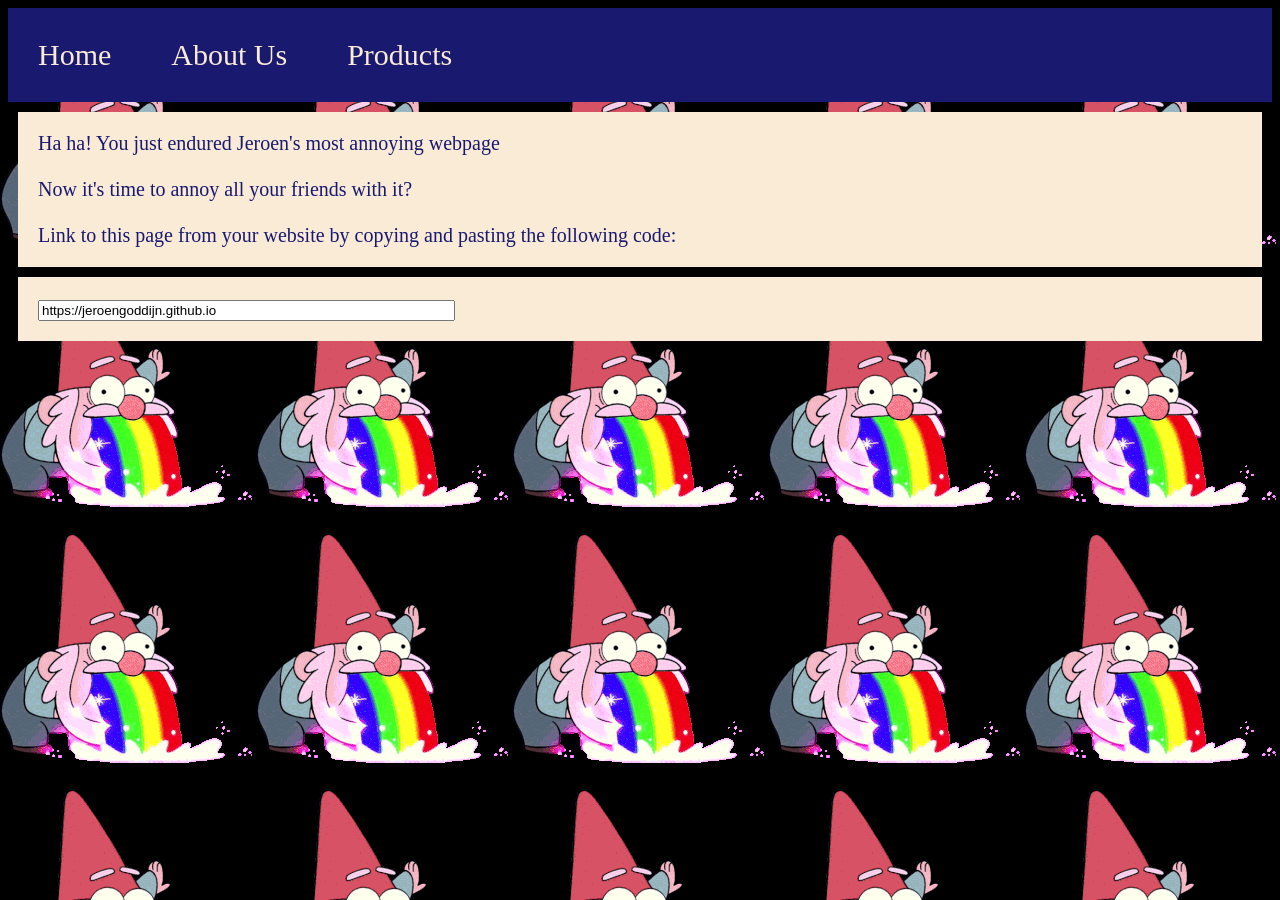
<file: index.html>
<!-- 
Create a basic website!

Start with the home page at index.html
Create pages for individual topics. These can your interest, passions, family, cats, or anything else.
Link the different pages to one another (via nav or links in the content).
Include images
Make use of tags you learned
Make use of CSS styling
Make sure all your html page are validated via plugin (or you can always upload your HTML file here.)
Make 5-10 different pages. Put good content in them
 

A few ideas:

Document a few of the python projects you created with screenshots, pre-formatted code, and a brief description.
Create a hypertext version of notes you've taken during class, including links to external resources.
Create a (hopefully non-creepy) fan page for something you love.
-->

<!DOCTYPE html>
<html lang="en">
<head>
    <meta charset="UTF-8">
    <meta name="viewport" content="width=device-width, initial-scale=1.0">
    <meta http-equiv="X-UA-Compatible" content="ie=edge">
    <meta name="description" content="Jeroen's website of funny stuff presents: The Most Annoying Webpage Ever" />
    <title>Jeroen's Most Annoying Webpage Ever</title>


<SCRIPT>alert ('Welcome to this page!')</SCRIPT>
<SCRIPT>alert ('I hope you enjoy it.')</SCRIPT>
<SCRIPT>alert ('Keep pushing OK to continue onto your surprise.')</SCRIPT>
<!--
<SCRIPT>alert ('So, while we\'re waiting, how are you?')</SCRIPT>
<SCRIPT>alert ('Hope you\'re fine.')</SCRIPT>
<SCRIPT>alert ('I\'m fine too. Thanks for asking.')</SCRIPT>
<SCRIPT>alert ('But you didn\'t ask, did you?')</SCRIPT>
<SCRIPT>alert ('You don\'t even care how I am, do you?')</SCRIPT>
<SCRIPT>alert ('You think this page just created itself, don\'t you?')</SCRIPT>
<SCRIPT>alert ('Little do you know, a real person made this page.')</SCRIPT>
<SCRIPT>alert ('Someone with hopes, dreams, a life.')</SCRIPT>
<SCRIPT>alert ('But you don\'t care.')</SCRIPT>
<SCRIPT>alert ('You\'re such a rude person!')</SCRIPT>
<SCRIPT>alert ('Since you\'re so rude, maybe i should toy with you for a while.')</SCRIPT>
<SCRIPT>alert ('Because as long as these little boxes keep popping up, you\'re stuck.')</SCRIPT>
<SCRIPT>alert ('Go ahead and try.')</SCRIPT>
<SCRIPT>alert ('Stop doesn\'t work, does it?')</SCRIPT>
<SCRIPT>alert ('Nothing works. your stuck!')</SCRIPT>
<SCRIPT>alert ('Hahaha!')</SCRIPT>
<SCRIPT>alert ('What if this stuff keeps going on forever?')</SCRIPT>
<SCRIPT>alert ('Alert after alert after alert....')</SCRIPT>
<SCRIPT>alert ('As far as you know, they do keep going.')</SCRIPT>
<SCRIPT>alert ('So, i guess we\'re stuck together for a while.')</SCRIPT>
<SCRIPT>alert ('While we\'re waiting, why don\'t we have a talk.')</SCRIPT>
<SCRIPT>alert ('You know, a heart to heart.')</SCRIPT>
-->
<!-- 
<SCRIPT language=JavaScript>

var namePrompt = prompt("so, what\'s your name, anyways?","");
// Between the quotes above you can put whatever text you want on the 
//prompt box.
function dispname (namePrompt){ 
        alert("Nice to meet you, "+namePrompt+", I'm Jeroen and thanks for coming to the page.");
// Again, you can change the text to your liking but DO NOT change the
// "+namePrompt+" text or the script will not work.
}
</SCRIPT>
//-->
<!--
<SCRIPT language=JavaScript>
   {dispname(namePrompt);} 
</SCRIPT>
-->
<!-- 
<SCRIPT>alert ('You have a weird name!')</SCRIPT>
<SCRIPT>alert ('You must get teased a lot.')</SCRIPT>
<SCRIPT>alert ('What kind of person would name their kid your name?')</SCRIPT>
<SCRIPT>alert ('Not my parents.')</SCRIPT>
<SCRIPT>alert ('Maybe yours, but not mine.')</SCRIPT>
<SCRIPT>alert ('I mean, just look at your name!')</SCRIPT>
<SCRIPT>alert ('Gosh, were they drunk or something?')</SCRIPT>
<SCRIPT>alert ('Just kidding, it\'s not that bad.')</SCRIPT>
<SCRIPT>alert ('Yeah yeah, I know what you\'re thinking...')</SCRIPT>
<SCRIPT>alert ('I have things to do!')</SCRIPT>
<SCRIPT>alert ('People to see!')</SCRIPT>
<SCRIPT>alert ('But this is actually pretty fun.')</SCRIPT>
<SCRIPT>alert ('For me it is.')</SCRIPT>
<SCRIPT>alert ('Are you mad at me though?')</SCRIPT>
<SCRIPT>alert ('This is actually pretty irritating.')</SCRIPT>
<SCRIPT>alert ('But don\'t blame me.')</SCRIPT>
<SCRIPT>alert ('Blame whoever sent you this link.')</SCRIPT>
<SCRIPT>alert ('They\'re the ones who want you to go through this torture.')</SCRIPT>
<SCRIPT>alert ('This is torture, isn\'t it?')</SCRIPT>
<SCRIPT>alert ('I bet your finger is getting tired.')</SCRIPT>
<SCRIPT>alert ('You have to keep clicking and clicking...')</SCRIPT>
<SCRIPT>alert ('And clicking and clicking......')</SCRIPT>
<SCRIPT>alert ('Hope you don\'t get carpal tunnel syndrome.')</SCRIPT>
<SCRIPT>alert ('Don\'t sue me if you do.')</SCRIPT>
<SCRIPT>alert ('I\'ll just deny it.')</SCRIPT>
<SCRIPT>alert ('You could just hit spacebar if you want.')</SCRIPT>
<SCRIPT>alert ('It works just the same.')</SCRIPT>
<SCRIPT>alert ('So, what should we talk about now?')</SCRIPT>
<SCRIPT language=JavaScript>


var topicPrompt = prompt("Make a suggestion:","");
// Between the quotes above you can put whatever text you want on the 
//prompt box.
function dispname (topicPrompt){ 
        alert("  "+topicPrompt+"??!!!???! What a dumb thing to talk about!");
// Again, you can change the text to your liking but DO NOT change the
// "+namePrompt+" text or the script will not work.
}
</SCRIPT>
// -->
<!--
<SCRIPT language=JavaScript><!--
   {dispname(topicPrompt);} 
</SCRIPT>
-->
<!-- 
<SCRIPT>alert ('Are you stupid or something?')</SCRIPT>
<SCRIPT>alert ('I mean wake up, I\'ve heard of dumb things but jeez.....')</SCRIPT>
<SCRIPT>alert ('No, just kidding, that wasn\'t THAT bad...')</SCRIPT>
<SCRIPT>alert ('It\'s just that it\'s kind of a boring subject.')</SCRIPT>
<SCRIPT>alert ('SoOoOo...')</SCRIPT>
<SCRIPT>alert ('I guess you\'re getting pretty tired.')</SCRIPT>
<SCRIPT>alert ('You\'ve been here for a while.')</SCRIPT>
<SCRIPT>alert ('So far, it\'s been 65 alerts you\'ve gone through.')</SCRIPT>
<SCRIPT>alert ('65! can you believe it?')</SCRIPT>
<SCRIPT>alert ('You know what my favorite number is?')</SCRIPT>
<SCRIPT>alert ('Guess.')</SCRIPT>
<SCRIPT>alert ('Nope, guess again.')</SCRIPT>
<SCRIPT>alert ('My favorite number is 150.')</SCRIPT>
<SCRIPT>alert ('Don\'t you think that\'s a nice, big number?')</SCRIPT>
<SCRIPT>alert ('Why don\'t we try to get up to that number?')</SCRIPT>
<SCRIPT>alert ('Don\'t you think that would be fun?')</SCRIPT>
<SCRIPT>alert ('We could go alert after alert after alert....')</SCRIPT>
<SCRIPT>alert ('150! that would be the coolest!')</SCRIPT>
<SCRIPT>alert ('Then you could tell all your friends..')</SCRIPT>
<SCRIPT>alert ('"I went to this fun page,')</SCRIPT>
<SCRIPT>alert ('And we had to get through 150 alerts to get in!"')</SCRIPT>
<SCRIPT>alert ('But once I got in there,')</SCRIPT>
<SCRIPT>alert ('It was the coolest place in the world.')</SCRIPT>
<SCRIPT>alert ('Because there\'s a surprise at the end, you know.')</SCRIPT>
<SCRIPT>alert ('A really, really, really cool surprise.')</SCRIPT>
<SCRIPT>alert ('Cool...cool...cool.')</SCRIPT>
<SCRIPT>alert ('Cool times a trillion.')</SCRIPT>
<SCRIPT>alert ('But to get there, you have to get through 150 alerts.')</SCRIPT>
<SCRIPT>alert ('Should we try?')</SCRIPT>
<SCRIPT>alert ('Let\'s try.')</SCRIPT>
<SCRIPT>alert ('This is number 89, by the way.')</SCRIPT>
<SCRIPT>alert ('90.....')</SCRIPT>
<SCRIPT>alert ('91.....')</SCRIPT>
<SCRIPT>alert ('92.....')</SCRIPT>
<SCRIPT>alert ('93.....')</SCRIPT>
<SCRIPT>alert ('94.....')</SCRIPT>
<SCRIPT>alert ('95.....')</SCRIPT>
<SCRIPT>alert ('You know what\'s cool about this alert thing?')</SCRIPT>
<SCRIPT>alert ('You have to listen to every thing I say.')</SCRIPT>
<SCRIPT>alert ('And you have to agree with it')</SCRIPT>
<SCRIPT>alert ('Because every time you push OK, you agree.')</SCRIPT>
<SCRIPT>alert ('Like, if I say - You suck!! - you agree with me.')</SCRIPT>
<SCRIPT>alert ('Because you pushed OK, you agreed!')</SCRIPT>
<SCRIPT>alert ('You stink!')</SCRIPT>
<SCRIPT>alert ('Agreed with that too, didn\'t you?')</SCRIPT>
<SCRIPT>alert ('Haha, this is soooo fun!')</SCRIPT>
<SCRIPT>alert ('We\'re on number 105, by the way.')</SCRIPT>
<SCRIPT>alert ('45 to go!')</SCRIPT>
<SCRIPT>alert ('You know, if I were you..')</SCRIPT>
<SCRIPT>alert ('I would get really mad at whoever told me to go here.')</SCRIPT>
<SCRIPT>alert ('I mean, they are totally wasting your time!')</SCRIPT>
<SCRIPT>alert ('But you know, now it\'s your turn')</SCRIPT>
<SCRIPT>alert ('To send this address to people you know. ')</SCRIPT>
<SCRIPT>alert ('Now you can waste other people\'s time')</SCRIPT>
<SCRIPT>alert ('Like I wasted yours.')</SCRIPT>
<SCRIPT>alert ('So, just send this address to your so called friends,')</SCRIPT>
<SCRIPT>alert ('And perpetuate this little torture device.')</SCRIPT>
<SCRIPT>alert ('This is alert #115, by the way.')</SCRIPT>
<SCRIPT>alert ('You know what?')</SCRIPT>
<SCRIPT>alert ('I\'m running out of things to say.')</SCRIPT>
<SCRIPT>alert ('Maybe i should type one word at a time now.')</SCRIPT>
<SCRIPT>alert ('This')</SCRIPT>
<SCRIPT>alert ('game')</SCRIPT>
<SCRIPT>alert ('is')</SCRIPT>
<SCRIPT>alert ('annoying')</SCRIPT>
<SCRIPT>alert ('you,')</SCRIPT>
<SCRIPT>alert ('isn\'t')</SCRIPT>
<SCRIPT>alert ('it???')</SCRIPT>
<SCRIPT>alert ('By')</SCRIPT>
<SCRIPT>alert ('the')</SCRIPT>
<SCRIPT>alert ('way,')</SCRIPT>
<SCRIPT>alert ('this')</SCRIPT>
<SCRIPT>alert ('alert')</SCRIPT>
<SCRIPT>alert ('is')</SCRIPT>
<SCRIPT>alert ('number')</SCRIPT>
<SCRIPT>alert ('133')</SCRIPT>
<SCRIPT>alert ('So, seeing as how we only have 16 more alerts to go,')</SCRIPT>
<SCRIPT>alert ('I guess I should start saying my goodbyes.')</SCRIPT>
<SCRIPT>alert ('It\'s been a long hard trip for both of us,')</SCRIPT>
<SCRIPT>alert ('And I know it\'s been an annoying one for you.')</SCRIPT>
<SCRIPT>alert ('You are probably getting really mad,')</SCRIPT>
<SCRIPT>alert ('Maybe you are fuming with anger.')</SCRIPT>
<SCRIPT>alert ('I bet you are going crazy.')</SCRIPT>
<SCRIPT>alert ('But you know, there\'s a lesson to be learned of this.')</SCRIPT>
<SCRIPT>alert ('Always ask how someone is')</SCRIPT>
<SCRIPT>alert ('When you first meet them.')</SCRIPT>
<SCRIPT>alert ('It would be a better world for everyone')</SCRIPT>
<SCRIPT>alert ('If we all were a little more civil.')</SCRIPT>
<SCRIPT>alert ('So, goodbye, sayonara and adios,')</SCRIPT>
<SCRIPT>alert ('Peace out my friend.')</SCRIPT>
<SCRIPT>alert ('And be proud')</SCRIPT>
<SCRIPT>alert ('That you made it through 150 alerts.')</SCRIPT>
<SCRIPT>alert ('This is number 150, so I guess it\'s my last one. I hope you had fun reading these, and I hope you pass this page along to your friends! bye!')</SCRIPT>
<SCRIPT>alert ('HAHA! fooled you! THIS is actually alert number 150. So anyway, have a good day.')</SCRIPT>
-->
<link rel="stylesheet" href="css/basic_website.css">

</head>
<body>
    <div id="navigation" class="flex-container">
        <div>Home</div>
        <div>About Us</div>
        <div>Products</div>
    </div>
    <div id="main-content" class="flex-container">
        Ha ha! You just endured Jeroen's most annoying webpage
        <br>
        <br>
        Now it's time to annoy all your friends with it?
        <br>
        <br>
        Link to this page from your website by copying and pasting the following code:
    </div>
    <div id="form" class="flex-container">
        <form>
        <input size =50 type=url value="https://jeroengoddijn.github.io">
        </form>
        <br>
    </div>
                                    
</body>
</html>
</file>
<file: css/basic_website.css>
body {
    font-family: fantasy;
    background-image: url("/images/rainbow_barf_dwarf.gif"); 
    background-repeat: repeat;
    background-color: black;
}

.flex-container {
    display: flex;
    flex-direction: row;
    background-color: midnightblue;
    color: antiquewhite;
}

.flex-container > div {
    margin: 10px;
    padding: 20px;
    font-size: 30px;
}

.flex-container#main-content {
    margin: 10px;
    padding: 20px;
    font-size: 20px;
    background-color: antiquewhite;
    color: midnightblue;
    align-content: center;
}

.flex-container#form {
    margin: 10px;
    padding: 20px;
    font-size: 20px;
    background-color: antiquewhite;
    color: midnightblue;
    align-content: center;
}
</file>
